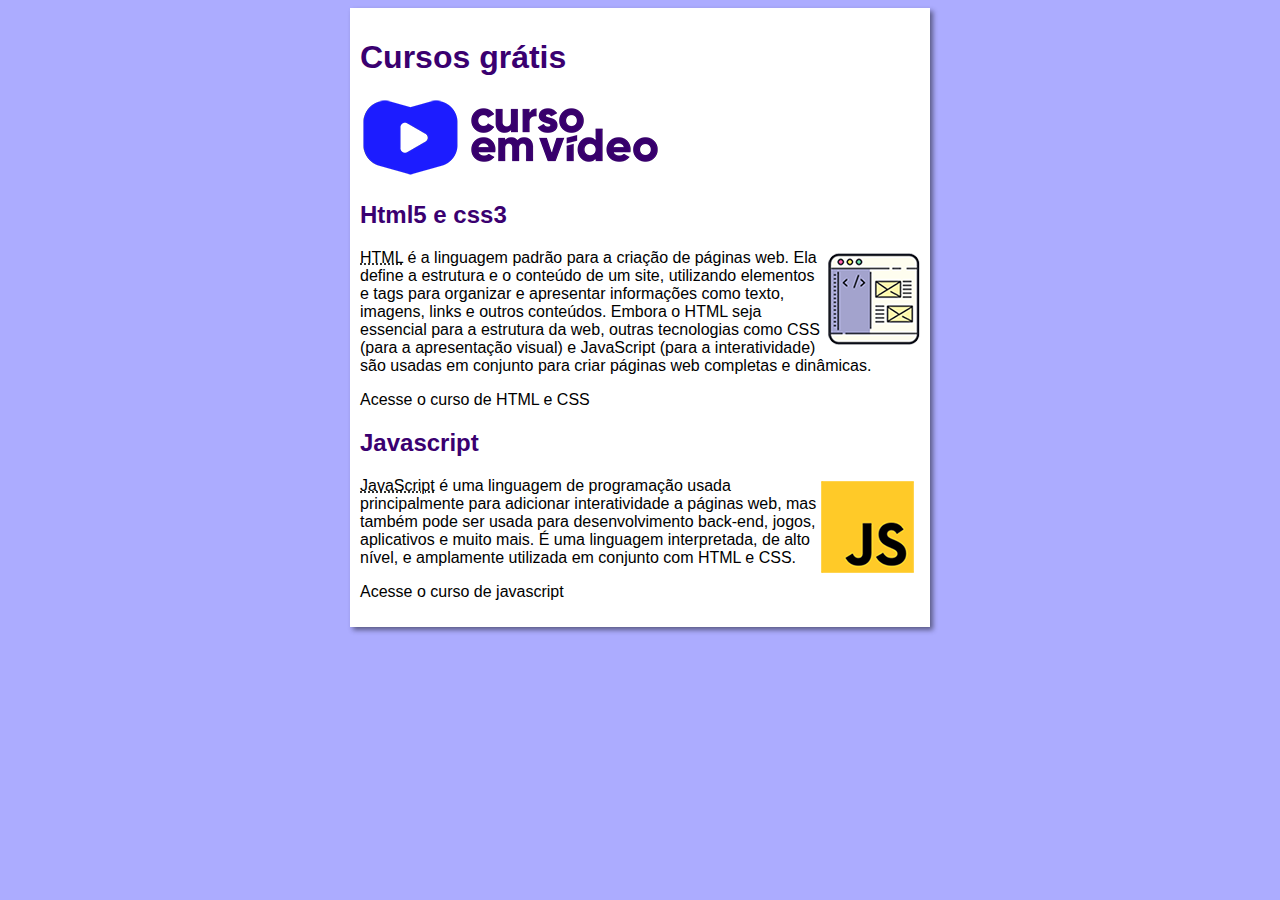
<file: index.html>
<!DOCTYPE html>
<html lang="pt-br">
<head>
    <meta charset="UTF-8">
    <meta name="viewport" content="width=device-width, initial-scale=1.0">
    <title>Git e Github</title>
    <link rel="stylesheet" href="estilos/style.css">
</head>
<body>
    <main>
        <header>
         <h1>Cursos grátis</h1>
         <img src="curso-em-video-cor.png" alt="curso em vídeo">
        </header>
        <article>
            <h2>Html5 e css3</h2>
            <img class="lado" src="curso-html-css.png" alt="html e css">
             <p><abbr title=" (HyperText Markup Language)">HTML</abbr> é a linguagem padrão para a criação de páginas web. Ela define a estrutura e o conteúdo de um site, utilizando elementos e tags para organizar e apresentar informações como texto, imagens, links e outros conteúdos. Embora o HTML seja essencial para a estrutura da web, outras tecnologias como CSS (para a apresentação visual) e JavaScript (para a interatividade) são usadas em conjunto para criar páginas web completas e dinâmicas. </p>
             <p><a href="curso-html.html"></a>Acesse o curso de HTML e CSS</p>
        </article>
             <article>
            <h2>Javascript</h2>
            <img class="lado" src="curso-javascript.png" alt="javascript">
             <p><abbr title="JavaScript">JavaScript</abbr> é uma linguagem de programação usada principalmente para adicionar interatividade a páginas web, mas também pode ser usada para desenvolvimento back-end, jogos, aplicativos e muito mais. É uma linguagem interpretada, de alto nível, e amplamente utilizada em conjunto com HTML e CSS. </p>
             <p><a href="curso-js.html"></a>Acesse o curso de javascript</p>
        </article>
    </main>
</body>
</html>
</file>
<file: estilos/style.css>
* {
    font-family: Arial, Helvetica, sans-serif;
    font-size: 16px;
}

body {
    background-color: #acacff;

}

main {
    background-color: white;
    width: 560px;
    margin: auto;
    padding: 10px;
    box-shadow: 3px 3px 5px rgba(0, 0, 0, 0.473);
}

h1 {
    font-size: 2em;
    color: rgb(58, 0, 112);
}

h2 {
    font-size: 1.5em;
    color: rgb(58, 0, 112);
}

img.lado {
    float: right;
}

a {
    text-decoration: none;
    font-weight: bold;
    color: rgb(58, 0, 112);
}

a:hover {
    text-decoration: underline;
    color: rgb(26, 26, 255);
}
</file>
